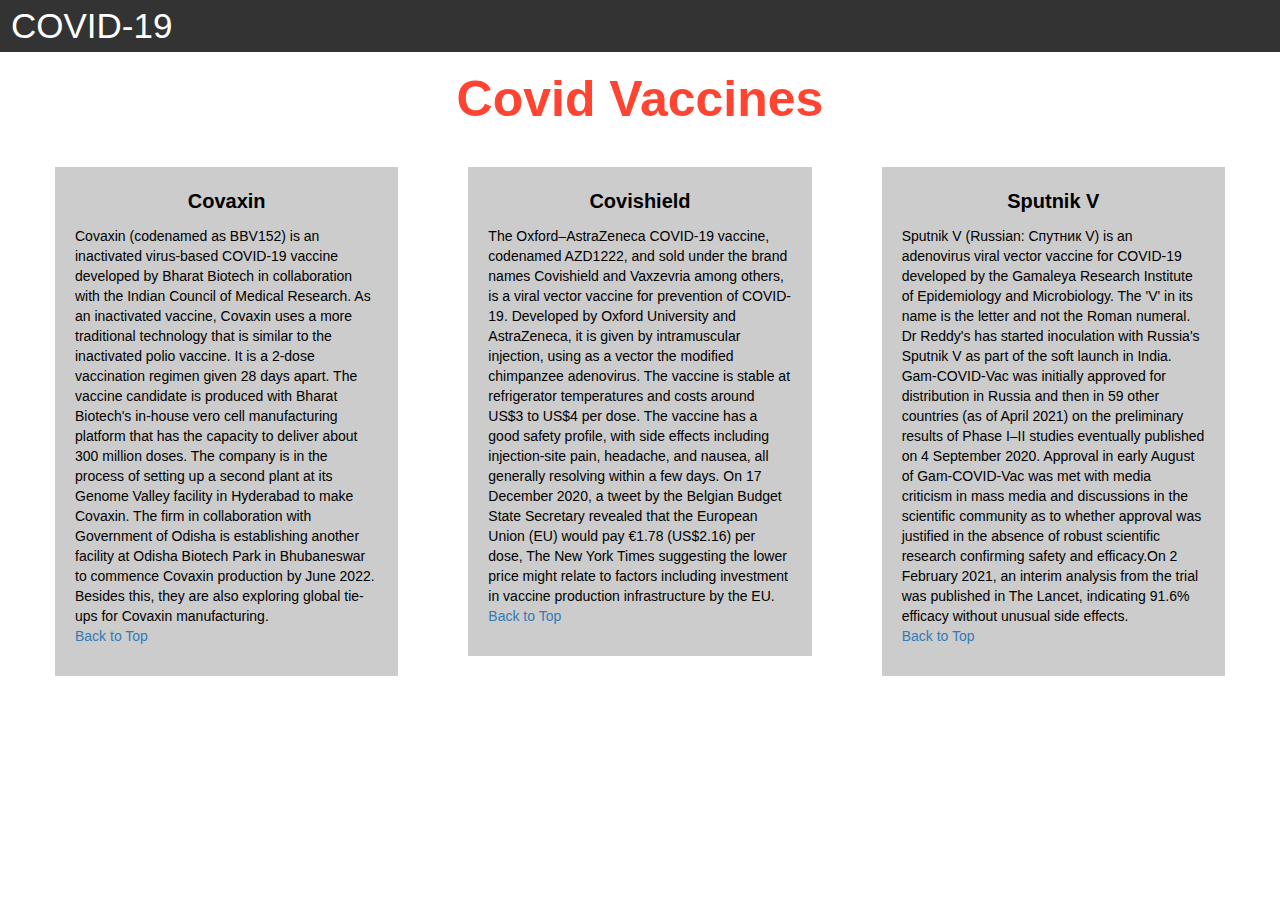
<file: module 3/index.html>
<!DOCTYPE html>
<html>
<head>

<title>Module 3</title>

  <meta name="viewport" content="width=device-width, initial-scale=1">
  <link rel="stylesheet" href="https://maxcdn.bootstrapcdn.com/bootstrap/3.3.7/css/bootstrap.min.css">
  <script src="https://ajax.googleapis.com/ajax/libs/jquery/3.3.1/jquery.min.js"></script>
  <script src="https://maxcdn.bootstrapcdn.com/bootstrap/3.3.7/js/bootstrap.min.js"></script>

</head>

<meta name="viewport" content="width=device-width, initial-scale=1">
<link rel="stylesheet" type="text/css" href="style.css">



<body>


<nav class="navbar" id="top">
  <div class="container-fluid">

    <div class="navbar-header">
      <button type="button" class="navbar-toggle" data-toggle="collapse" data-target="#myNavbar">
        <span class="icon-bar"></span>
        <span class="icon-bar"></span>
        <span class="icon-bar"></span> 
      </button>
      <a class="navbar-brand" href="#">COVID-19</a>
    </div>

    <div class="collapse" id="myNavbar">
      <ul class="nav navbar-nav visible-xs">
        <li><a class="menu-item" href="#chicken">Covaxin</a></li>
        <li><a class="menu-item" href="#beef">Covishield</a></li> 
        <li><a class="menu-item" href="#sushi">Sputnik V</a></li> 
      </ul>
    </div>

  </div>
</nav>

<h1 class="main-title">Covid Vaccines</h1>



<div class="row">

  <div class="col-lg-4 col-md-6 col-sm-12">
    <div class="content-box" id="chicken">
      <p class="item-name">Covaxin</p>
      <p>Covaxin (codenamed as BBV152) is an inactivated virus-based COVID-19 vaccine developed by Bharat Biotech in collaboration with the Indian Council of Medical Research. As an inactivated vaccine, Covaxin uses a more traditional technology that is similar to the inactivated polio vaccine. It is a 2-dose vaccination regimen given 28 days apart. The vaccine candidate is produced with Bharat Biotech's in-house vero cell manufacturing platform that has the capacity to deliver about 300 million doses. The company is in the process of setting up a second plant at its Genome Valley facility in Hyderabad to make Covaxin. The firm in collaboration with Government of Odisha is establishing another facility at Odisha Biotech Park in Bhubaneswar to commence Covaxin production by June 2022. Besides this, they are also exploring global tie-ups for Covaxin manufacturing.<a href="#top"><br>Back to Top</a></p>
    </div>
  </div>

  <div class="col-lg-4 col-md-6 col-sm-12">
    <div class="content-box" id="beef">
      <p class="item-name">Covishield</p>
      <p>The Oxford–AstraZeneca COVID-19 vaccine, codenamed AZD1222, and sold under the brand names Covishield and Vaxzevria among others, is a viral vector vaccine for prevention of COVID-19. Developed by Oxford University and AstraZeneca, it is given by intramuscular injection, using as a vector the modified chimpanzee adenovirus. The vaccine is stable at refrigerator temperatures and costs around US$3 to US$4 per dose. The vaccine has a good safety profile, with side effects including injection-site pain, headache, and nausea, all generally resolving within a few days. On 17 December 2020, a tweet by the Belgian Budget State Secretary revealed that the European Union (EU) would pay €1.78 (US$2.16) per dose, The New York Times suggesting the lower price might relate to factors including investment in vaccine production infrastructure by the EU.<a href="#top"><br>Back to Top</a></p>
    </div>
  </div>


  <div class="col-lg-4 col-md-12 col-sm-12">
    <div class="content-box" id="sushi">
      <p class="item-name">Sputnik V</p>
      <p>Sputnik V (Russian: Спутник V) is an adenovirus viral vector vaccine for COVID-19 developed by the Gamaleya Research Institute of Epidemiology and Microbiology. The 'V' in its name is the letter and not the Roman numeral. Dr Reddy's has started inoculation with Russia's Sputnik V as part of the soft launch in India. Gam-COVID-Vac was initially approved for distribution in Russia and then in 59 other countries (as of April 2021) on the preliminary results of Phase I–II studies eventually published on 4 September 2020. Approval in early August of Gam-COVID-Vac was met with media criticism in mass media and discussions in the scientific community as to whether approval was justified in the absence of robust scientific research confirming safety and efficacy.On 2 February 2021, an interim analysis from the trial was published in The Lancet, indicating 91.6% efficacy without unusual side effects.<a href="#top"><br>Back to Top</a></p>
    </div>
  </div>

</div>


</body>
</html>
</file>
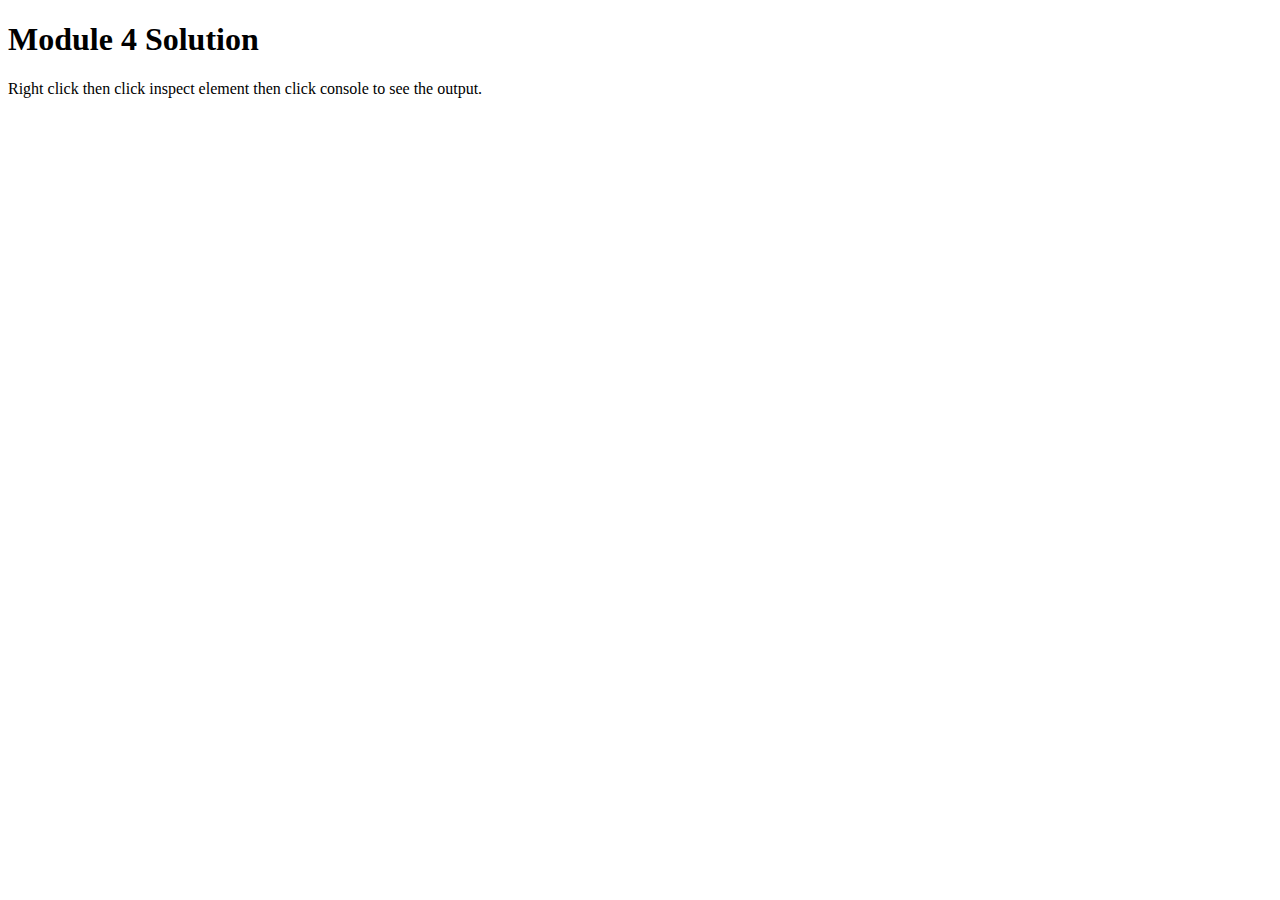
<file: Module4/index.html>
<!DOCTYPE html>
<html>
<head>
  <meta charset="utf-8">
  <title>Module 4</title>
  <script src="SpeakHello.js"></script>
  <script src="SpeakGoodBye.js"></script>
  <script src="script.js"></script>
</head>
<body>
  <h1>Module 4 Solution</h1>
  <p>Right click then click inspect element then click console to see the output.</p>
</body>
</html>
</file>
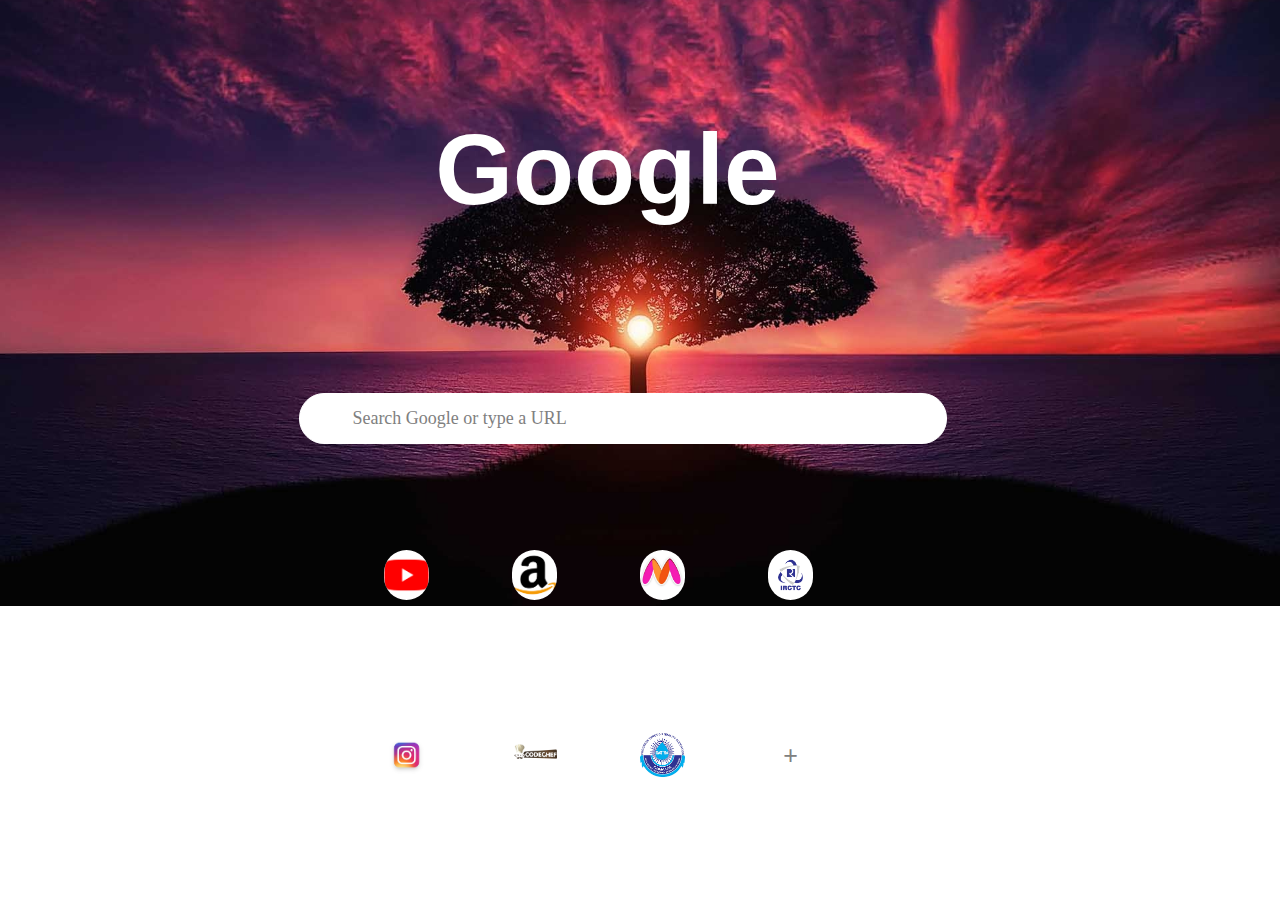
<file: google.html>
<!DOCTYPE html>
<html>
<head>
<title>Google</title>
<style>
	body
	{
		background-image:url(abc.jpg);
        background-repeat: no-repeat;
        height: 400px;
        background-position: center;
        background-size: cover;
	}
	h1
	{
      font-family: 'Urbanist', sans-serif;
      font-size: 100px;
      color: white;
      position: fixed;
      top:05%;
      left: 34%;
	}
	.d1
	{
		font-size: 18px;
		border: 1px solid white;
		padding: 14px 44px 10px 52px;
		margin: 15px 15px 15px 5px;
		width: 550px;
		height: 25px;
		color: grey; 
		background-color:white;
		border-radius: 25px;
		position: fixed;
        top:42%;
        left: 23%;
	}
	.d2
	{
		position: fixed;
        top:60%;
        left: 30%;
        height: 50px;
        width: 45px;
        margin:10px 0px 20px 0px;
        border: none;
        border-radius: 50px;
        background-image: url("a.png");
       background-repeat: no-repeat;
       background-position: center;
       background-size: cover;
	}
	.c1
	{
		font-family: 'Urbanist', sans-serif;
		font-size: 13px;
		color: white;
		position: fixed;
        top:74%;
        left: 30%;
	}
	.d3
	{
		position: fixed;
        top:60%;
        left: 40%;
        height: 50px;
        width: 45px;
        margin:10px 0px 20px 0px;
        border: none;
        border-radius: 50px;	
        background-image: url("b.png");
       background-repeat: no-repeat;
       background-position: center;
       background-size: cover;
	}
	.c2
	{
		font-family: 'Urbanist', sans-serif;
		font-size: 13px;
		color: white;
		position: fixed;
        top:74%;
        left: 40%;
	}
	.d4
	{
		position: fixed;
        top:60%;
        left: 50%;
        height: 50px;
        width: 45px;
        margin:10px 0px 20px 0px;
        border: none;
        border-radius: 50px;
        background-image: url("c.png");
       background-repeat: no-repeat;
       background-position: center;
       background-size: cover;
	}
	.c3
	{
		font-family: 'Urbanist', sans-serif;
		font-size: 13px;
		color: white;
		position: fixed;
        top:74%;
        left: 50%;
    }
	.d5
	{
		position: fixed;
        top:60%;
        left: 60%;
        height: 50px;
        width: 45px;
        margin:10px 0px 20px 0px;
        border: none;
        border-radius: 50px;
        background-image: url("d.png");
       background-repeat: no-repeat;
       background-position: center;
       background-size: cover;
	}
	.c4
	{
		font-family: 'Urbanist', sans-serif;
		font-size: 13px;
		color: white;
		position: fixed;
        top:74%;
        left:61%;
	}
	.d6
	{
		position: fixed;
        top:80%;
        left: 30%;
        height: 50px;
        width: 45px;
        margin:10px 0px 20px 0px;
        border: none;
        border-radius: 50px;
        background-image: url("e.jpg");
        background-position: center;
       background-repeat: no-repeat;
       background-size: cover;
	}
	.c5
	{
		font-family: 'Urbanist', sans-serif;
		font-size: 13px;
		color: white;
		position: fixed;
        top:93%;
        left: 30%;
    }
	.d7
	{
		position: fixed;
        top:80%;
        left: 40%;
        height: 50px;
        width: 45px;
        margin:10px 0px 20px 0px;
        border: none;
        border-radius: 50px;
        background-image: url("6.png");
       background-repeat: no-repeat;
       background-position: center;
       background-size: cover;
	}
	.c6
	{
		font-family: 'Urbanist', sans-serif;
		font-size: 13px;
		color: white;
		position: fixed;
        top:93%;
        left: 40%;
    }
	.d8
	{
		position: fixed;
        top:80%;
        left: 50%;
        height: 50px;
        width: 45px;
        margin:10px 0px 20px 0px;
        border: none;
        border-radius: 50px;
        background-image: url("7.png");
       background-repeat: no-repeat;
       background-position: center;
       background-size: cover;
	}
	.c7
	{
		font-family: 'Urbanist', sans-serif;
		font-size: 13px;
		color: white;
		position: fixed;
        top:93%;
        left: 50%;
    }
	.d9
	{
		font-size: 25px;
		color: grey; 
		background-color:white;
		position: fixed;
        top:80%;
        left: 60%;
        height: 50px;
        width: 45px;
        margin:10px 0px 20px 0px;
        border: none;
        border-radius: 50px;
	}
	.c8
	{
		font-family: 'Urbanist', sans-serif;
		font-size: 13px;
		color: white;
		position: fixed;
        top:93%;
        left: 59%;
    }
	
</style>
</head>
<body>
<h1>Google</h1>	
<div class="d1">Search Google or type a URL</div>
<div class="c1"><button class="d2"></button>YouTube</div>
<div class="c2"><button class="d3"></button>Amazon</div>
<div class="c3"><button class="d4"></button>Myntra</div>
<div class="c4"><button class="d5"></button>Irctc</div>
<div class="c5"><button class="d6"></button>Instagram</div>
<div class="c6"><button class="d7"></button>Codechef</div>
<div class="c7"><button class="d8"></button>Sastra</div>
<div class="c8"><button class="d9">+</button>Add shortcut</div>
</body>
</html>
</file>
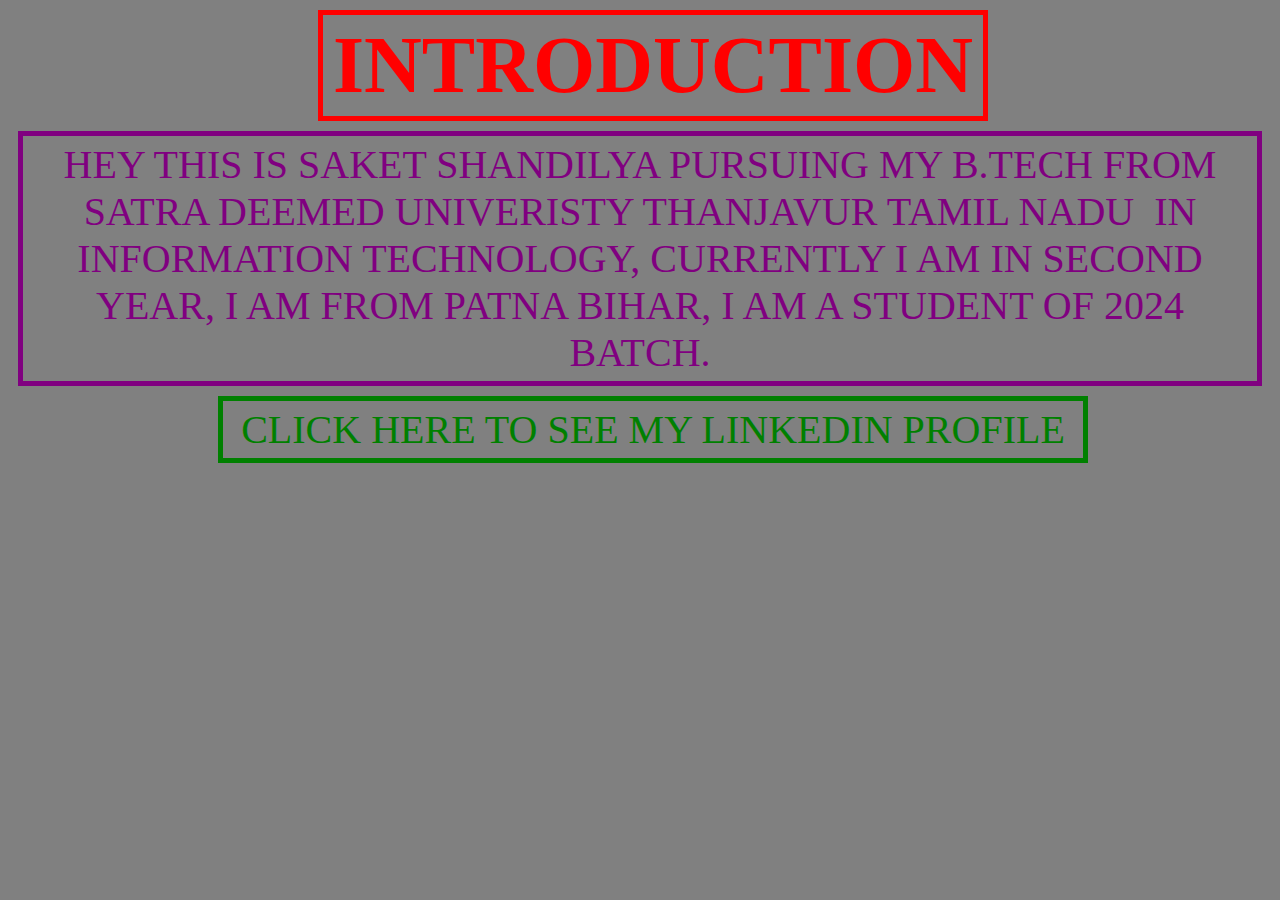
<file: module1/test.html>
<!DOCTYPE html>
<html>
<head>
	<title>
		saket
	</title>
<style> 
body{
	background-color: grey;
}	
h1{
	border: 5px solid red;
	padding: 5px;
	margin: 10px;
	width: 650px;
	color: red;
	text-align: center;
	font-size:80px;
	position: relative;
	left: 300px;
	right: 300px;
}
p{
  color: purple; 
  text-align: center;
  font-size:40px; 
}
</style>
</head>
<body>
<h1>
INTRODUCTION
</h1>	
<p style="border: 5px solid purple;padding: 5px;margin: 10px;"> HEY THIS IS SAKET SHANDILYA PURSUING MY B.TECH FROM  <a href="https://www.sastra.edu/"taget="blank" style="color: purple; 
  text-align: center;
  font-size:40px;text-decoration:none;">SATRA DEEMED UNIVERISTY THANJAVUR TAMIL NADU </a>&nbsp;IN INFORMATION TECHNOLOGY, CURRENTLY I AM IN SECOND YEAR, I AM FROM PATNA BIHAR, I AM A STUDENT OF 2024 BATCH. </p>
<a href="https://www.linkedin.com/in/saket-shandilya-a41005203/"target="blank" style="color: green;text-align: center;font-size:40px;text-decoration:none;"> <p style="color: green; border: 5px solid green;padding: 5px;margin: 10px;width:850px;position: relative;left: 200px;right: 200px; ">CLICK HERE TO SEE MY LINKEDIN PROFILE<p></a>
</body>
</html>
</file>
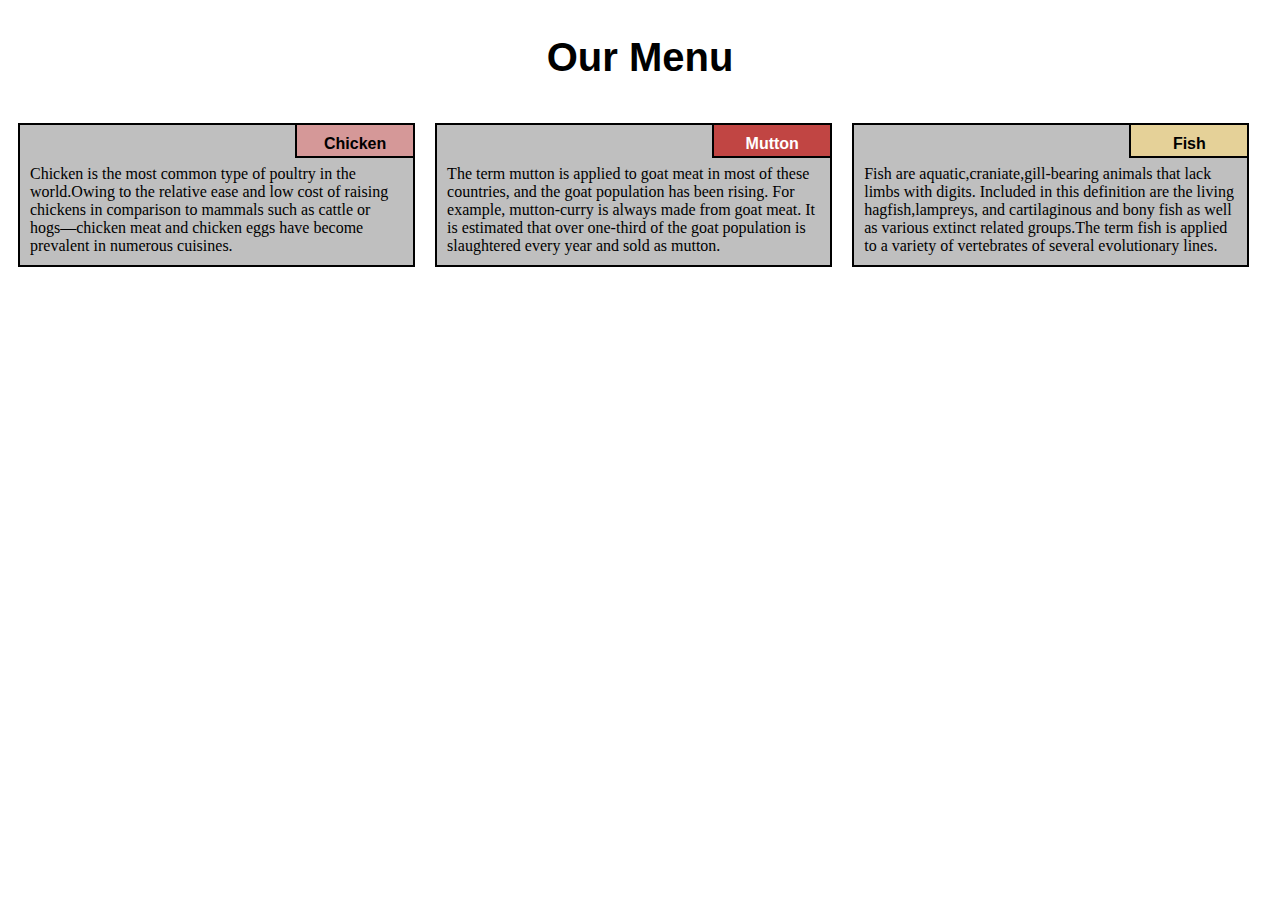
<file: module2/module2.html>
<!DOCTYPE html>
<html>
<head>
	<meta charset="utf-8">
	<meta name="viewport" content="width=device-width, initial-scale=1">
<title>Module 2 Solution</title>
<link rel="stylesheet" type="text/css" href="module2.css">
</head>
<body>
<div class="row">
<h1>Our Menu</h1>
<div class="col-lg-4 col-md-6 col-sm-12" id="d">
<p id="top">Chicken</p>
<p>Chicken is the most common type of poultry in the world.Owing to the relative ease and low cost of raising chickens in comparison to mammals such as cattle or hogs—chicken meat and chicken eggs have become prevalent in numerous cuisines.
</p>
</div>

<div class="col-lg-4 col-md-6 col-sm-12" id="d">
<p id="top1">Mutton</p>
<p>The term mutton is applied to goat meat in most of these countries, and the goat population has been rising. For example, mutton-curry is always made from goat meat. It is estimated that over one-third of the goat population is slaughtered every year and sold as mutton.
</p>
</div>

<div class="col-lg-4 col-md-12 col-sm-12" id="d">
<p id="top2">Fish</p>
<p>Fish are aquatic,craniate,gill-bearing animals that lack limbs with digits. Included in this definition are the living hagfish,lampreys, and cartilaginous and bony fish as well as various extinct related groups.The term fish is applied to a variety of vertebrates of several evolutionary lines.	
</p>
</div>
</div>
</body>
</html>
</file>
<file: module 3/style.css>
.container-fluid{
	margin: 0;
	padding: 0;
}

.navbar{
	border-radius: 0px;
	background-color: rgba(0,0,0,0.8);
}

.navbar-brand{
  font-size: 35px;
  color: white;
  padding-left: 25px;
}

.navbar-brand:hover{
	color: white;
}

.nav{
	margin: 0;
	padding: 0;
}

.navbar-nav{
  font-size: 25px;
  text-align: center;
  margin: 0;
  padding: 0;
}

.navbar-toggle{
	border: 2px solid white;
	margin-right: 25px;
}

.icon-bar{
	background-color: white;
}


.main-title{
  margin-bottom: 15px;
  text-align: center;
  color: #ff4532;
  font-size: 50px;
  font-family: "Comic Sans MS", cursive, sans-serif;
  font-weight: bold;
}

li{
	box-sizing: border-box;
	width: 100%;
}

.menu-item{
	padding: 0;
	margin: 0;
	width: 100%;
	background-color: white;
	border-bottom: 1px solid black;
	color: black;
	display: block;
}

.menu-item:hover{
	background-color: rgba(0,0,0,0.9);
	color: rgba(0,0,0,0.4);
}



.row{
	margin: 20px;
}

.content-box{
	margin: 20px;
	width: auto;
	height: auto;
	color: black;
	background-color: rgba(0,0,0,0.2);
	font-family: "Comic Sans MS", cursive, sans-serif;
	padding: 20px;
}

.item-name{
	text-align: center;
	font-size: 20px;
	font-weight: bold;
}

#top{

}
</file>
<file: module2/module2.css>
*{
	box-sizing: border-box;
	overflow: auto;
}
h1
{
	font-size: 40px;
	font-family: arial;
	text-align: center;
	color: black;
}
#d
{
    position: relative;
}
p
{
  background-color: #bfbfbf;
  border: 2px solid black;
  margin-right: 10px;
  margin-left: 10px; 
  padding: 40px 10px 10px 10px;

}
#top 
{
  background-color: #d59898;
  position: absolute;
  top: 0;
  right: 0;
  font-weight: bold;
  height: 35px;
  width: 120px;
  padding: 10px;
  text-align: center;
  font-family: Arial, Helvetica, sans-serif;
  overflow: hidden;
	
}
#top1
{
  background-color:#c14543 ;
  color: white;
  position: absolute;
  top: 0;
  right: 0;
  font-weight: bold;
  height: 35px;
  width: 120px;
  padding: 10px;
  text-align: center;
  font-family: Arial, Helvetica, sans-serif;
  overflow: hidden;
}
#top2 
{
  background-color: #E5D198;
  position: absolute;
  top: 0;
  right: 0;
  font-weight: bold;
  height: 35px;
  width: 120px;
  padding: 10px;
  text-align: center;
  font-family: Arial, Helvetica, sans-serif;
  overflow: hidden; 
	
}
/* Simple Responsive Framework. */
.row {
  width: 100%;
}

/*** Large devices only */
@media (min-width: 992px) {
  .col-lg-1, .col-lg-2, .col-lg-3, .col-lg-4, .col-lg-5, .col-lg-6, .col-lg-7, .col-lg-8, .col-lg-9, .col-lg-10, .col-lg-11, .col-lg-12 {
    float: left;
  }
  .col-lg-1 {
    width: 8.33%;
  }
  .col-lg-2 {
    width: 16.66%;
  }
  .col-lg-3 {
    width: 25%;
  }
  .col-lg-4 {
    width: 33%;
  }
  .col-lg-5 {
    width: 41.66%;
  }
  .col-lg-6 {
    width: 50%;
  }
  .col-lg-7 {
    width: 58.33%;
  }
  .col-lg-8 {
    width: 66.66%;
  }
  .col-lg-9 {
    width: 74.99%;
  }
  .col-lg-10 {
    width: 83.33%;
  }
  .col-lg-11 {
    width: 91.66%;
  }
  .col-lg-12 {
    width: 100%;
  }
 
}

/* Medium devices only */
@media (min-width: 768px) and (max-width: 991px) {
  .col-md-1, .col-md-2, .col-md-3, .col-md-4, .col-md-5, .col-md-6, .col-md-7, .col-md-8, .col-md-9, .col-md-10, .col-md-11, .col-md-12 {
    float: left;
  }
  .col-md-1 {
    width: 8.33%;
  }
  .col-md-2 {
    width: 16.66%;
  }
  .col-md-3 {
    width: 25%;
  }
  .col-md-4 {
    width: 33%;
  }
  .col-md-5 {
    width: 41.66%;
  }
  .col-md-6 {
    width: 50%;
  }
  .col-md-7 {
    width: 58.33%;
  }
  .col-md-8 {
    width: 66.66%;
  }
  .col-md-9 {
    width: 74.99%;
  }
  .col-md-10 {
    width: 83.33%;
  }
  .col-md-11 {
    width: 91.66%;
  }
  .col-md-12 {
    width: 100%;
  }
}

/* Mobile only ***/
@media (max-width: 767px) {
  .col-sm-1, .col-sm-2, .col-sm-3, .col-sm-4, .col-sm-5, .col-sm-6, .col-sm-7, .col-sm-8, .col-sm-9, .col-sm-10, .col-sm-11, .col-sm-12 {
    float: left;
  }
  .col-sm-1 {
    width: 8.33%;
  }
  .col-sm-2 {
    width: 16.66%;
  }
  .col-sm-3 {
    width: 25%;
  }
  .col-sm-4 {
    width: 33%;
  }
  .col-sm-5 {
    width: 41.66%;
  }
  .col-sm-6 {
    width: 50%;
  }
  .col-sm-7 {
    width: 58.33%;
  }
  .col-sm-8 {
    width: 66.66%;
  }
  .col-sm-9 {
    width: 74.99%;
  }
  .col-sm-10 {
    width: 83.33%;
  }
  .col-sm-11 {
    width: 91.66%;
  }
  .col-sm-12 {
    width: 100%;
  }

}

/* Mobile only ***/
@media (max-width: 767px) {
  .col-sm-1, .col-sm-2, .col-sm-3, .col-sm-4, .col-sm-5, .col-sm-6, .col-sm-7, .col-sm-8, .col-sm-9, .col-sm-10, .col-sm-11, .col-sm-12 {
    float: left;
  }
  .col-sm-1 {
    width: 8.33%;
  }
  .col-sm-2 {
    width: 16.66%;
  }
  .col-sm-3 {
    width: 25%;
  }
  .col-sm-4 {
    width: 33%;
  }
  .col-sm-5 {
    width: 41.66%;
  }
  .col-sm-6 {
    width: 50%;
  }
  .col-sm-7 {
    width: 58.33%;
  }
  .col-sm-8 {
    width: 66.66%;
  }
  .col-sm-9 {
    width: 74.99%;
  }
  .col-sm-10 {
    width: 83.33%;
  }
  .col-sm-11 {
    width: 91.66%;
  }
  .col-sm-12 {
    width: 100%;
  }

}
</file>
